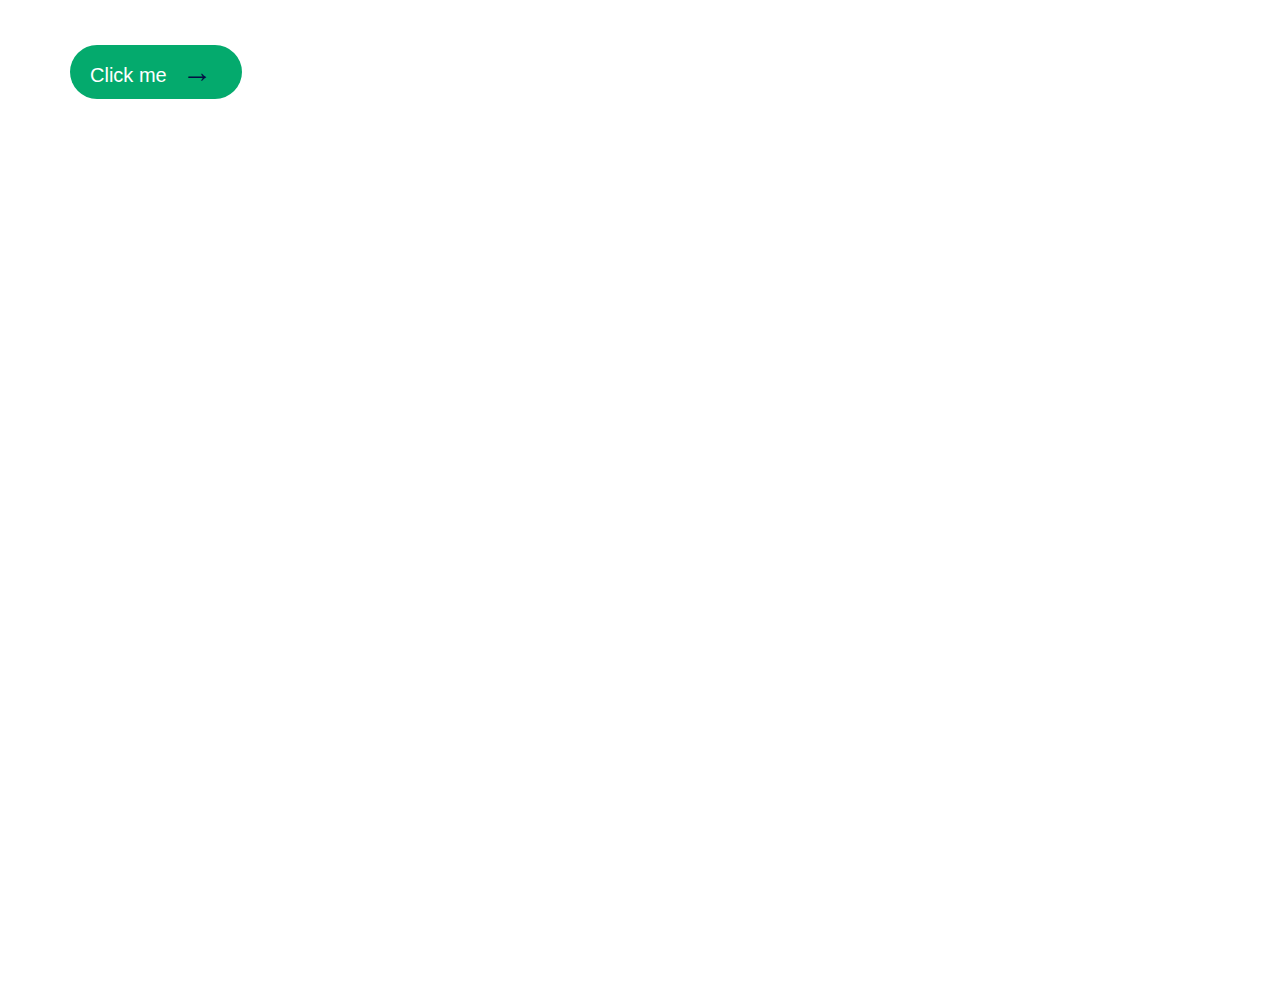
<file: index.html>
<!DOCTYPE html>
<html>
<head>
<link rel="stylesheet" href="front.css">
</head>
<body>
    <!----> <a href="http://127.0.0.1:5500/main1.html">
                <button class="button">Click me    <span>&#8594;</span></button></a>
                
    <div class="animation01">
        <div class="rhombus_small">
            <div class="rhombus">
                <div class="border_box">
                    <span class="line line01"></span>
                    <span class="line line02"></span>
                    <span class="line line03"></span>
                    <span class="line line04"></span>
                    <span class="circle circle01"></span>
                    <span class="circle circle02"></span>
                    <span class="circle circle03"></span>
                    <span class="circle circle04"></span>
                    <span class="animation_line animation_line01"></span>
                    <span class="animation_line_wrapper animation_line02_wrapper"><span class="animation_line animation_line02"></span></span>
                    <span class="animation_line animation_line03"></span>
                    <span class="animation_line_wrapper animation_line04_wrapper"><span class="animation_line animation_line04"></span></span>
                    <span class="animation_line animation_line05"></span>
                    <span class="animation_line_wrapper animation_line06_wrapper"><span class="animation_line animation_line06"></span></span>
                    <span class="animation_line animation_line07"></span>
                    <span class="animation_line_wrapper animation_line08_wrapper"><span class="animation_line animation_line08"></span></span>
                </div>
                <div class="wave">
                    <div class="wave_wrapper"><div class="wave_box"></div></div>
                </div>
            </div>
        </div>
    </div>
    <div class="animation02">
        <div class="rhombus_box">
            <span class="rhombus_item_wrapper rhombus_item01_wrapper"><span class="rhombus_item"></span></span>
            <span class="rhombus_item_wrapper rhombus_item02_wrapper"><span class="rhombus_item"></span></span>
        </div>
        <div class="double_content">
            <div class="double_wrapper02 dotted02"><div class="dotted_hide"><div class="double_wrapper01 dotted01"><span class="dotted_right"></span></div></div></div>
            <div class="double_wrapper02 white02"><div class="double_wrapper01 white01"></div></div>
            <div class="double_wrapper02 gray02"><div class="double_wrapper01 gray01"></div></div>
            <div class="double_wrapper02 orange02"><div class="double_wrapper01 orange01"></div></div>
        </div>
        <div class="name">
            <p>SONI KIRANA</p>
            <span class="name_circle01"></span>
            <span class="name_circle02"></span>
        </div>
    </div>
</body>

</html>
</file>
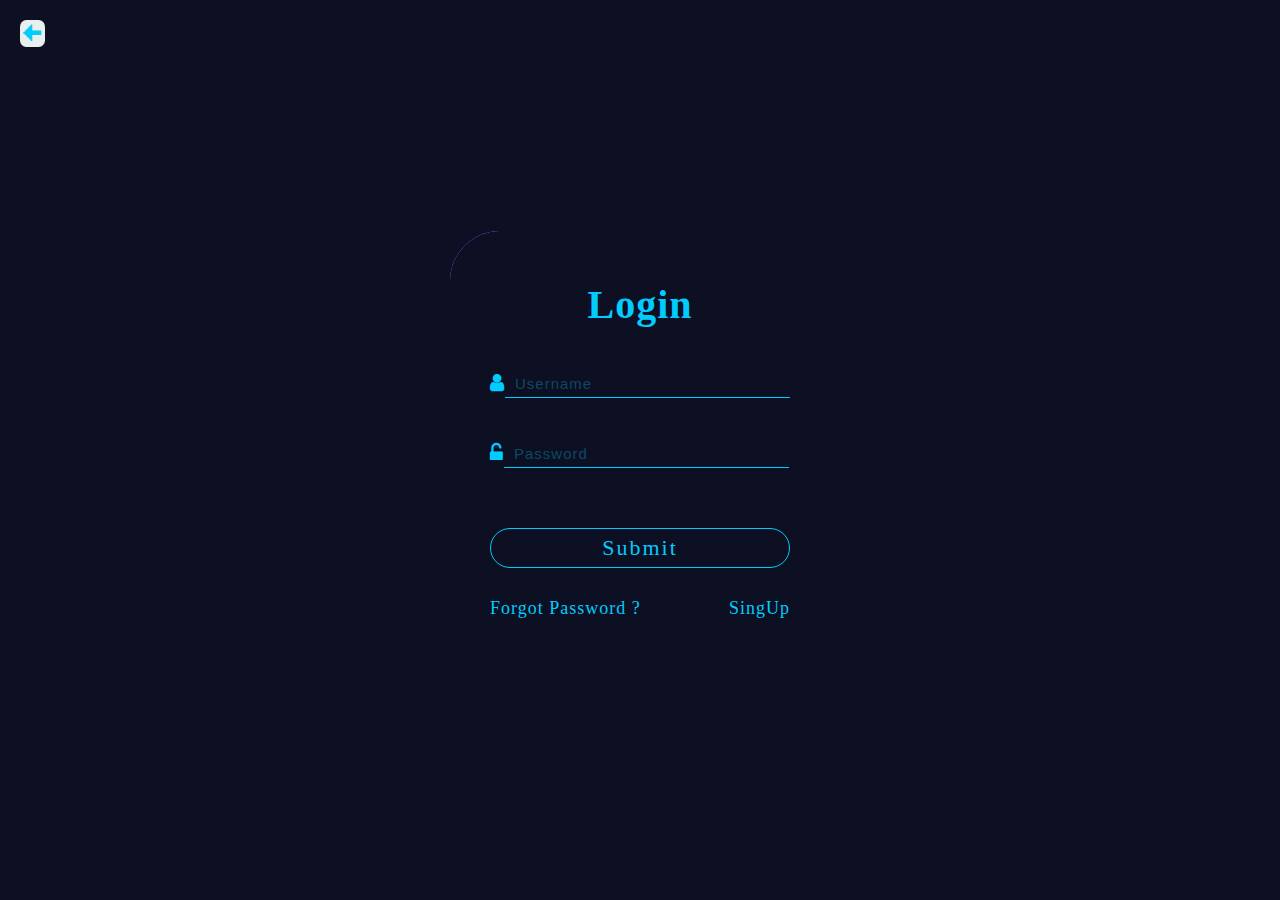
<file: login.html>
<!DOCTYPE html>
<html lang="en">
  <head>
    <meta charset="UTF-8" />
    <meta http-equiv="X-UA-Compatible" content="IE=edge" />
    <meta name="viewport" content="width=device-width, initial-scale=1.0" />
    <title>Animated Login Form</title>
    <link
      rel="stylesheet"
      href="https://cdnjs.cloudflare.com/ajax/libs/font-awesome/4.7.0/css/font-awesome.min.css"
    />
    <link rel="stylesheet" href="login.css" />
  </head>
  <body>
    <div class="back-icon">&#129032;</div>
    <div class="login_form_container">
      <div class="login_form">
        <h2>Login</h2>
        <div class="input_group">
          <i class="fa fa-user"></i>
          <input
            type="text"
            placeholder="Username"
            class="input_text"
            autocomplete="off"
          />
        </div>
        <div class="input_group">
          <i class="fa fa-unlock-alt"></i>
          <input
            type="password"
            placeholder="Password"
            class="input_text"
            autocomplete="off"
          />
        </div>
        <div class="button_group" id="login_button">
          <a>Submit</a>
        </div>
        <div class="fotter">
          <a>Forgot Password ?</a>
          <a>SingUp</a>
        </div>
      </div>
    </div>
    <script src="https://cdnjs.cloudflare.com/ajax/libs/jquery/3.6.1/jquery.min.js"></script>
    <script src="login.js"></script>
  </body>
</html>
</file>
<file: front.css>
html, body{
    position: relative;
    width: 100%;
    height: 100%;
    overflow: hidden;
    background-image: url("https://tse1.mm.bing.net/th?id=OIP.O355LcMl998eoVQk9R79BwHaHa&pid=Api&P=0");
    background-repeat: no-repeat;
    background-size: 6500px 3000px;
}
body{
    margin: 0;
}
img{
    vertical-align:bottom;
    max-width:100%;
    width: 100%;
}


h1,h2,p{
    margin: 0;
}

    button {
        padding: 10px 20px;
        font-size: 20px;
        text-align: center;
        cursor: pointer;
        outline: none;
        color: #ffffff;
        background-color: #04AA6D;
        border: none;
        border-radius: 100px;
        box-shadow: 5 9px #710606;
        margin-left:70px;
        margin-top: 45px;
      }
      
      .button:hover {background-color: #333}
      
      .button:active {
        background-color: #cb0606;
        
        transform: translateY(4px);
        margin-right: auto;
      }
      span{
        color: #030f43;
       margin: 10px;
        font-size: 30px;
      }

/*===================
animation01
====================*/
.animation01{
    position: absolute;
    width: 100%;
    height: 100%;
}
.border_box{
    position: absolute;
    top: 50%;
    left: 50%;
    transform: translate(-50%, -50%);
    width: 15vw;
    height: 15vw;
}
.line{
    display: block;
    position: absolute;
    right: 0;
    bottom: 0;
    background-color: #f85808;
    opacity: 0;
}
.line01{
    top: 0;
    left: 100%;
    width: 0.15vw;
    height: 15.15vw;
    transform-origin: bottom;
    animation: animation01_line01 0.2s linear 0.3s forwards;
}
.line03{
    top: 0;
    left: 0;
    width: 0.15vw;
    height: 15.15vw;
    transform-origin: bottom;
    animation: animation01_line01 0.2s linear 0.6s forwards;
}
@keyframes animation01_line01{
    0%{
        transform: scale3d(1,0,1);
        opacity: 1;
    }
    100%{
        transform: scale3d(1,1,1);
        opacity: 1;
    }
}
.line02{
    top: 100%;
    left: 0;
    width: 15.15vw;
    height: 0.15vw;
    transform-origin: right;
    animation: animation01_line02 0.2s linear 0.4s forwards;
}
.line04{
    top: 0;
    left: 0;
    width: 15.15vw;
    height: 0.15vw;
    transform-origin: left;
    animation: animation01_line02 0.2s linear 0.8s forwards;
}
@keyframes animation01_line02{
    0%{
        transform: scale3d(0,1,1);
        opacity: 1;
    }
    100%{
        transform: scale3d(1,1,1);
        opacity: 1;
    }
}
.circle{
    display: block;
    position: absolute;
    right: 0;
    bottom: 0;
    width: 1.2vw;
    height: 1.2vw;
    border: 0.1vw solid #fff;
    border-radius: 50%;
    opacity: 0;
}
.circle01{
    top: 96%;
    left: 96%;
    margin: 0 auto;
    animation: animation01_circle 0.3s linear 0.3s forwards;
}
.circle02{
    top: 96%;
    left: -99%;
    margin: 0 auto;
    animation: animation01_circle 0.3s linear 0.45s forwards;
}
.circle03{
    top: -4%;
    left: -99%;
    margin: 0 auto;
    animation: animation01_circle 0.3s linear 0.65s forwards;
}
.circle04{
    top: -4%;
    left: 96%;
    margin: 0 auto;
    animation: animation01_circle 0.3s linear 0.85s forwards;
}
@keyframes animation01_circle{
    0%{
        transform: scale3d(0,0,1);
        opacity: 1;
    }
    40%{
        transform: scale3d(1,1,1);
        opacity: 1;
    }
    60%{
        transform: scale3d(1,1,1);
        opacity: 1;
    }
    100%{
        transform: scale3d(0,0,1);
        opacity: 1;
    }
}

.wave{
    position: absolute;
    top: 50%;
    left: 50%;
    transform: translate(-50%, -50%);
    width: 13.5vw;
    height: 13.5vw;
    overflow: hidden;
}
.wave_wrapper{
    width: 200%;
    height: 150%;
    position: absolute;
    top: -25%;
    right: 0;
    bottom: 0;
    left: -50%;
    margin: 0 auto;
    animation: animation01_wave_wrapper 1s linear 1s forwards;
}
@keyframes animation01_wave_wrapper{
    0%{
        transform: rotate(0);
    }
    25%{
        transform: rotate(15deg);
    }
    50%{
        transform: rotate(0);
    }
    75%{
        transform: rotate(-15deg);
    }
    100%{
        transform: rotate(0);
    }
}
.wave_box{
    position: absolute;
    top: 0;
    right: 0;
    bottom: 0;
    left: 0;
    margin: 0 auto;
    width: 100%;
    height: 100%;
    background-color: #fff;
    transform-origin: bottom;
    animation: animation01_wave_box 1s linear 1s forwards;
    opacity: 0;
}
@keyframes animation01_wave_box{
    0%{
        transform: scale3d(1,0,1);
        opacity: 1;
    }
    100%{
        transform: scale3d(1,1,1);
        opacity: 1;
    }
}
.animation_line{
    position: absolute;
    right: 0;
    bottom: 0;
    margin: 0 auto;
    background-color: #fff;
    opacity: 0;
}
.animation_line_wrapper{
    position: absolute;
    top: 0;
    right: 0;
    bottom: 0;
    left: 0;
    margin: 0 auto;
    width: 100%;
    height: 100%;
}
.animation_line01{
    top: -15%;
    left: 0;
    width: 0.2vw;
    height: 0.7vw;
    animation: animation_line01 0.3s cubic-bezier(0.165, 0.84, 0.44, 1) 1.9s;
    transform-origin: top;
}
.animation_line02_wrapper{
    transform: rotate(45deg)
}
.animation_line02{
    top: -35%;
    left: 0;
    width: 0.2vw;
    height: 0.7vw;
    animation: animation_line01 0.3s cubic-bezier(0.165, 0.84, 0.44, 1) 1.9s;
    transform-origin: top;
}
@keyframes animation_line01{
    0%{
        transform: translateY(0);
        opacity: 1;
    }
    100%{
        transform: translateY(-1.5vw);
        opacity: 1;
    }
}
.animation_line03{
    top: 50%;
    left: 110%;
    width: 0.7vw;
    height: 0.2vw;
    animation: animation_line03 0.3s cubic-bezier(0.165, 0.84, 0.44, 1) 1.9s;
    transform-origin: right;
}
.animation_line04_wrapper{
    transform: rotate(45deg)
}
.animation_line04{
    top: 50%;
    left: 128%;
    width: 0.7vw;
    height: 0.2vw;
    animation: animation_line03 0.3s cubic-bezier(0.165, 0.84, 0.44, 1) 1.9s;
    transform-origin: right;
}
@keyframes animation_line03{
    0%{
        transform: translateX(0);
        opacity: 1;
    }
    100%{
        transform: translateX(1.5vw);
        opacity: 1;
    }
}
.animation_line05{
    top: 110%;
    left: 0;
    width: 0.2vw;
    height: 0.7vw;
    animation: animation_line05 0.3s cubic-bezier(0.165, 0.84, 0.44, 1) 1.9s;
    transform-origin: bottom;
}
.animation_line06_wrapper{
    transform: rotate(45deg)
}
.animation_line06{
    top: 128%;
    left: 0;
    width: 0.2vw;
    height: 0.7vw;
    animation: animation_line05 0.3s cubic-bezier(0.165, 0.84, 0.44, 1) 1.9s;
    transform-origin: bottom;
}
@keyframes animation_line05{
    0%{
        transform: translateY(0);
        opacity: 1;
    }
    100%{
        transform: translateY(1.5vw);
        opacity: 1;
    }
}
.animation_line07{
    top: 50%;
    left: -130%;
    width: 0.7vw;
    height: 0.2vw;
    animation: animation_line07 0.3s cubic-bezier(0.165, 0.84, 0.44, 1) 1.9s;
    transform-origin: left;
}
.animation_line08_wrapper{
    transform: rotate(45deg)
}
.animation_line08{
    top: 50%;
    left: -162%;
    width: 0.7vw;
    height: 0.2vw;
    animation: animation_line07 0.3s cubic-bezier(0.165, 0.84, 0.44, 1) 1.9s;
    transform-origin: left;
}
@keyframes animation_line07{
    0%{
        transform: translateX(0);
        opacity: 1;
    }
    100%{
        transform: translateX(-1.5vw);
        opacity: 1;
    }
}

.rhombus{
    position: absolute;
    width: 100%;
    height: 100%;
    animation: rhombus 0.2s linear 2.2s forwards;
}
@keyframes rhombus {
    0%{
        transform: rotate(0)
    }
    100%{
        transform: rotate(45deg)
    }
}
.rhombus_small{
    position: absolute;
    width: 100%;
    height: 100%;
    animation: rhombus_small 0.4s linear 2.55s forwards;
}
@keyframes rhombus_small {
    0%{
        transform: scale3d(1,1,1);
        opacity: 1;
    }
    99%{
        transform: scale3d(0.15,0.15,0.15);
        opacity: 1;
    }
    100%{
        transform: scale3d(0.15,0.15,0.15);
        opacity: 0;
    }
}

/*===================
animation02
====================*/
.animation02{
    position: absolute;
    width: 100%;
    height: 100%;
}
.rhombus_box{
    position: absolute;
    top: 0;
    right: 0;
    bottom: 0;
    left: 0;
    margin: auto;
    width: 40vw;
    height: 40vw;
    animation: rhombus_box 0.4s linear 3.55s forwards;
}
.rhombus_item_wrapper{
    position: absolute;
    top: 0;
    right: 0;
    bottom: 0;
    left: 0;
    margin: auto;
    width: 2.1vw;
    height: 2.1vw;
    opacity: 0;
}
.rhombus_item{
    position: absolute;
    top: 0;
    right: 0;
    bottom: 0;
    left: 0;
    margin: auto;
    width: 2.1vw;
    height: 2.1vw;
    background-color: #fff;
    transform: rotate(45deg)
}
.rhombus_item01_wrapper{
    animation: rhombus_item01 0.5s linear 2.95s forwards;
}

.rhombus_item02_wrapper{
    animation: rhombus_item02 0.5s linear 2.95s forwards;
}
@keyframes rhombus_item01{
    0%{
        transform: translateX(0);
        opacity: 1;
    }
    100%{
        transform: translateX(-18.5vw);
        opacity: 1;
    }
}
@keyframes rhombus_item02{
    0%{
        transform: translateX(0);
        opacity: 1;
    }
    100%{
        transform: translateX(18.5vw);
        opacity: 1;
    }
}
@keyframes rhombus_box{
    0%{
        transform: rotate(0)
    }
    100%{
        transform: rotate(360deg)
    }
}

.double_content{
    position: absolute;
    top: 50%;
    left: 50%;
    transform: translate(-50%, -50%);
    width: 100%;
    height: 100%;
}
.double_wrapper02{
    position: relative;
    width: 100%;
    height: 100%;
    animation: double_content forwards;
    opacity: 0;
}
.double_wrapper01{
    display: block;
    position: absolute;
    border-radius: 50%;
    overflow: hidden;
}
.double_wrapper01::before {
    content: "";
    display: block;
    position: absolute;
    background: #212022;
    z-index: 2;
}
.double_wrapper01::after {
    content: "";
    display: block;
    position: absolute;
    background: #212022;
    z-index: 3;
}
/*============
dotted circle
============*/
.dotted02{
    top: 0;
    animation-delay: 4.2s;
}
.dotted_hide{
    position: absolute;
    width: 31vw;
    height: 31vw;
    z-index: 1;
    top: 50%;
    left: 50%;
    transform: translate(-50%, -50%);
    border-radius: 50%;
    overflow: hidden;
}
.dotted01{
    width: 30vw;
    height: 30vw;
    border: dotted 0.5vw #fff;
    z-index: 1;
    top: 50%;
    left: 50%;
    transform: translate(-50%, -50%);
    overflow: visible;
}
.dotted_right::before{
    content: "";
    display: block;
    position: absolute;
    background: #212022;
    z-index: 3;
}
.dotted_right::before{
    top: 0;
    left: 0;
    width: 32vw;
    height: 32vw;
    transform-origin: left 16vw;
    animation: rotate-circle-right 0.5s linear 4.2s forwards;
}
.dotted_right{
    position: absolute;
    width: 16vw;
    height: 32vw;
    z-index: 1;
    top: 50%;
    left: 75%;
    transform: translate(-50%, -50%);
    overflow: hidden;
}
.dotted01::after{
    top: -1vw;
    left: -17vw;
    width: 32vw;
    height: 32vw;
    transform-origin: right 16vw;
    animation: rotate-circle-left01 0.5s linear 4.2s forwards;
}
@keyframes rotate-circle-left01 {
    0%   {
        transform: rotate(0deg);
        background: #212022;
        opacity: 1;
    }
    50%  {
        transform: rotate(-180deg);
        background: #212022;
        opacity: 1;
    }
    50.01% {
        transform: rotate(0deg);
        opacity: 0;
    }
    100% {
        transform: rotate(0deg);
        opacity: 0;
    }
}
/*============
white circle
============*/
.white02{
    top: -100%;
    animation-delay: 4.7s;
}
.white01{
    width: 29vw;
    height: 29vw;
    background: #fff;
    z-index: 1;
    top: 50%;
    left: 50%;
    transform: translate(-50%, -50%);
}
.white01::before{
    top: 0;
    left: 14.5vw;
    width: 29vw;
    height: 29vw;
    transform-origin: left 14.5vw;
    animation: rotate-circle-right 0.3s linear 4.7s forwards;

}
.white01::after{
    top: 0;
    left: -14.5vw;
    width: 29vw;
    height: 29vw;
    transform-origin: right 14.5vw;
    animation: rotate-circle-left 0.3s linear 4.7s forwards;
}
@keyframes rotate-circle-left {
    0%   {
        transform: rotate(0deg);
        background: #212022;
    }
    50%  {
        transform: rotate(-180deg);
        background: #212022;
    }
    50.01% {
        transform: rotate(-360deg);
        background: #fff;
    }
    100% {
        transform: rotate(-360deg);
        background: #fff;
    }
}
/*============
gray circle
============*/
.gray02{
    top: -200%;
    animation-delay: 4.8s;
}
.gray01{
    width: 8vw;
    height: 8vw;
    background: #808184;
    z-index: 1;
    top: 50%;
    left: 50%;
    transform: translate(-50%, -50%);
}
.gray01::before{
    top: 0;
    left: 4vw;
    width: 8vw;
    height: 8vw;
    background: #fff;
    transform-origin: left 4vw;
    animation: rotate-circle-right 0.5s linear 4.8s forwards;

}
.gray01::after{
    top: 0;
    left: -4vw;
    width: 8vw;
    height: 8vw;
    background: #fff;
    transform-origin: right 4vw;
    animation: rotate-circle-left03 0.5s linear 4.8s forwards;
}
@keyframes rotate-circle-left03 {
    0%   {
        transform: rotate(0deg);
        background: #fff;
    }
    50%  {
        transform: rotate(-180deg);
        background: #fff;
    }
    50.01% {
        transform: rotate(-360deg);
        background: #808184;
    }
    100% {
        transform: rotate(-360deg);
        background: #808184;
    }
}
/*============
orange circle
============*/
.orange02{
    top: -300%;
    animation-delay: 5.3s;
}
.orange01{
    width: 27vw;
    height: 27vw;
    background: #f00000;
    z-index: 1;
    top: 50%;
    left: 50%;
    transform: translate(-50%, -50%);
}
.orange01::before{
    top: 0;
    left: 13.5vw;
    width: 27vw;
    height: 27vw;
    background: #fff;
    transform-origin: left 13.5vw;
    animation: rotate-circle-right 0.5s linear 5.3s forwards;

}
.orange01::after{
    top: 0;
    left: -13.5vw;
    width: 27vw;
    height: 27vw;
    background: #fff;
    transform-origin: right 13.5vw;
    animation: rotate-circle-left02 0.5s linear 5.3s forwards;
}
@keyframes rotate-circle-left02 {
    0%   {
        transform: rotate(0deg);
        background: #fff;
    }
    50%  {
        transform: rotate(-180deg);
        background: #fff;
    }
    50.01% {
        transform: rotate(-360deg);
        background: #050052;
    }
    100% {
        transform: rotate(-360deg);
        background: #f00000;
    }
}

@keyframes double_content{
    0%{
    opacity: 0;
    }
    100%{
        opacity: 1;
    }
}
@keyframes rotate-circle-right {
    0%   { transform: rotate(0deg); }
    50%  { transform: rotate(0deg); }
    100% { transform: rotate(-180deg); }
}

.name{
    position: absolute;
    top: 50%;
    left: 50%;
    transform: translate(-50%, -50%);
    width: 30vw;
    height: 30vw;
    animation: name 1.0s cubic-bezier(0.165, 0.84, 0.44, 1) 5.9s forwards;
    opacity: 0;
}
.name p{
    position: absolute;
    top: 50%;
    left: 50%;
    transform: translate(-50%, -50%);
    color: #fff;
    font-size: 2.0vw;
    font-family: 'Gill Sans', 'Gill Sans MT', Calibri, 'Trebuchet MS', sans-serif;
    letter-spacing: 0.1em;
}
.name_circle01{
    position: absolute;
    top: 50%;
    left: 20%;
    transform: translate(-50%, -50%);
    background-color: #010954;
    width: 2vw;
    height: 2vw;
    border-radius: 50%;
}
.name_circle02{
    position: absolute;
    top: 50%;
    left: 80%;
    transform: translate(-50%, -50%);
    background-color: #010954;
    width: 2vw;
    height: 2vw;
    border-radius: 50%;
}
@keyframes name {
    0%{
        opacity: 0;
    }
    100%{
        opacity: 1;
    }
}
</file>
<file: login.css>
* {
  margin: 0;
  padding: 0;
  box-sizing: border-box;
}

body {
  width: 100vw;
  height: 100vh;
  display: flex;
  justify-content: center;
  align-items: center;
  letter-spacing: 1px;
  background-color: #0c1022;
  position: relative;
}

.back-icon {
  position: absolute;
  top: 20px;
  left: 20px;
  font-size: 24px;
  color: #00ccff;
  cursor: pointer;
  z-index: 2;
  background-color: rgb(232, 239, 237);
  border-radius: 25%;
  
}

.login_form_container {
  position: relative;
  max-width: 400px;
  max-height: 470px;
  background: transparent;
  border-radius: 50px 5px;
  display: flex;
  align-items: center;
  justify-content: center;
  overflow: hidden;
  z-index: 1;
}

.login_form_container::before {
  position: absolute;
  width: 170%;
  height: 170%;
  content: "";
  background-image: conic-gradient(transparent, transparent, transparent, #ee00ff);
  animation: rotate_border 6s linear infinite;
  z-index: -1;
}

.login_form_container::after {
  position: absolute;
  width: 170%;
  height: 170%;
  content: "";
  background-image: conic-gradient(transparent, transparent, transparent, #00ccff);
  animation: rotate_border 6s linear infinite;
  animation-delay: -3s;
  z-index: -2;
}

@keyframes rotate_border {
  0% {
    transform: rotate(0deg);
  }
  100% {
    transform: rotate(360deg);
  }
}

.login_form {
  position: relative;
  background-color: #0c1022;
  border-radius: 50px 5px;
  padding: 50px 40px;
  color: #00ccff;
}

h2 {
  font-size: 40px;
  font-weight: 600;
  text-align: center;
}

.input_group {
  margin-top: 40px;
  position: relative;
  display: flex;
  align-items: center;
  justify-content: start;
}

.input_text {
  width: 95%;
  height: 30px;
  background: transparent;
  border: none;
  outline: none;
  border-bottom: 1px solid #00ccff;
  font-size: 20px;
  padding-left: 10px;
  color: #00ccff;
}

::placeholder {
  font-size: 15px;
  color: #00ccff52;
  letter-spacing: 1px;
}

.fa {
  font-size: 20px;
}

#login_button {
  position: relative;
  width: 300px;
  height: 40px;
  transition: 1s;
  margin-top: 60px;
}

#login_button a {
  position: absolute;
  width: 100%;
  height: 100%;
  text-decoration: none;
  z-index: 10;
  cursor: pointer;
  font-size: 22px;
  letter-spacing: 2px;
  border: 1px solid #00ccff;
  border-radius: 50px;
  background-color: #0c1022;
  display: flex;
  justify-content: center;
  align-items: center;
}

.fotter {
  margin-top: 30px;
  display: flex;
  justify-content: space-between;
}

.fotter a {
  text-decoration: none;
  cursor: pointer;
  font-size: 18px;
}

.glowIcon {
  text-shadow: 0 0 10px #00ccff;
}

@media screen and (max-width: 800px) {
  .login_form_container {
    width: 90%;
    height: auto;
    max-width: none;
    max-height: none;
    border-radius: 20px;
  }

  .login_form {
    padding: 30px 20px;
    border-radius: 20px;
  }

  h2 {
    font-size: 30px;
  }

  .input_text {
    width: 90%;
  }

  #login_button {
    width: 100%;
  }
}
</file>
